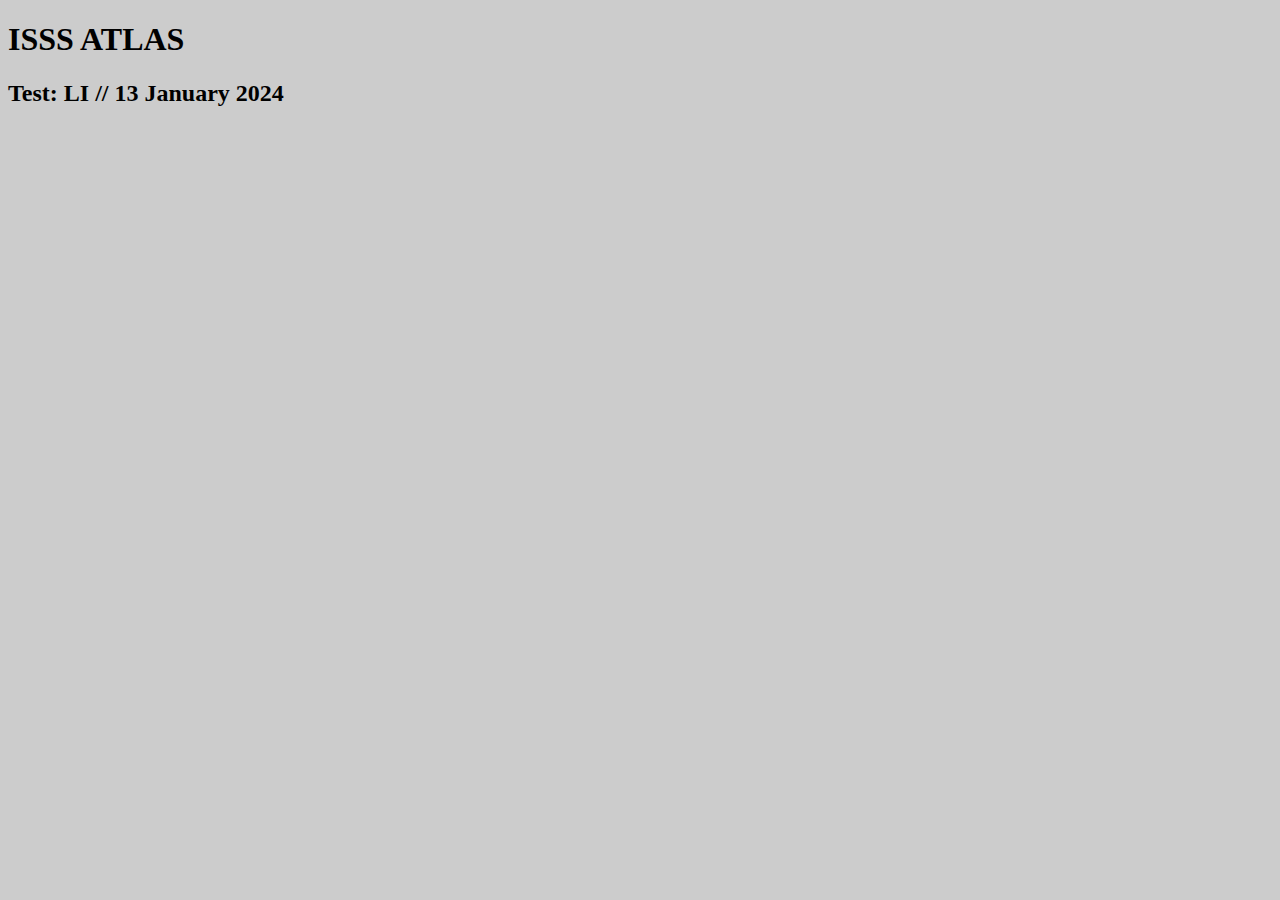
<file: home.html>
<!DOCTYPE html>
<html>
  <head>
    <meta charset="utf-8">
    <meta name="viewport" content="width=device-width, initial-scale=1.0">
    <meta name="author" content="mhmintz">
    <link rel="stylesheet" type="text/css" href="_css/style.css">
    <title>ᓚᘏᗢ</title>
  </head>

  <body>
    <h1> ISSS ATLAS </h1>
    <h2> Test: LI // 13 January 2024 </h2>
  </body>
</html>
</file>
<file: _css/style.css>
body {
  background: #CCC;
  font-family: Calibri, sans-serif
  overflow: hidden;
}

a {
  text-decoration: none;
  color: #fff;
}

nav {
  margin: 0px;

}

ul.topNav  {
  border-radius: 50px;
  width: 100%;
}

ul {
  padding: 0;
	margin: 0;
  background-color: #500000;
	float: left;
}

li {
  display: inline;
  position: relative;
  width: 10rem;
  text-align: center;
  float: left;
  padding: 1rem 2rem;
  color: #fff;
  font-size: 1.5rem;
  }

ul ul {
  position: absolute;
  left: 0;
  top: 100%;
  background-color: #3C0000;
  display: none;
   box-shadow: 0rem 1rem 2rem 0rem rgba(0,0,0,0.2);
}

ul ul li {
  font-size: 1rem;
}

ul ul ul {
  left: 100%;
  top: 0;
  background-color: #280000;
   box-shadow: 0rem 1rem 2rem 0rem rgba(0,0,0,0.4);
}

ul ul ul li {
  font-size: 1rem;
}

li:hover > ul {
  display: block;
}

#pageView div {
  display: block;
  background: rgba(0,0,255,0);
}

#pageView iframe {
  display: block;
  width: 100%;
  height: 800px;
  overflow: hidden;
  border: none;
}
</file>
